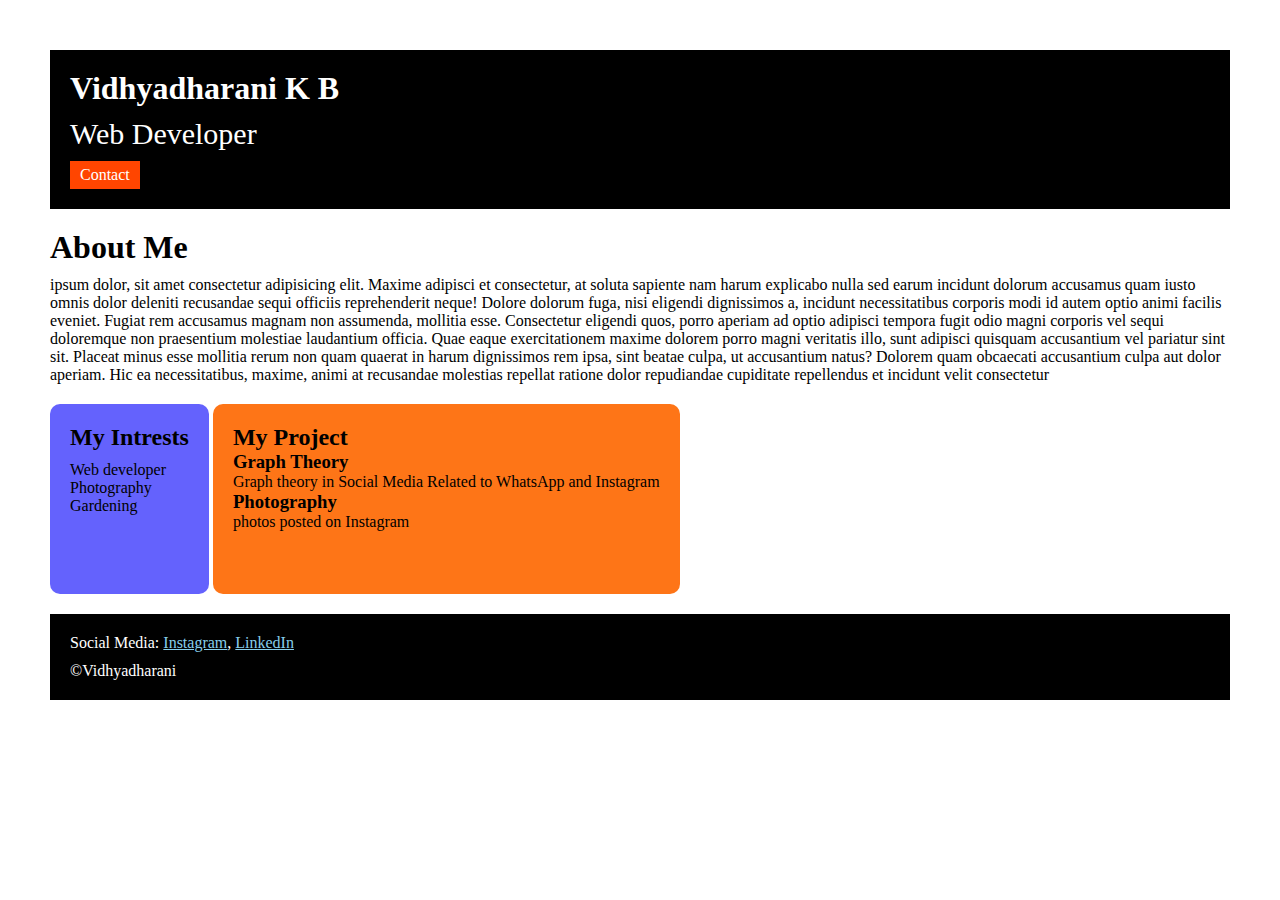
<file: index.html>
<!DOCTYPE html>
<html lang="en">

<head>
    <meta charset="UTF-8">
    <meta name="viewport" content="width=device-width, initial-scale=1.0">
    <title>Vidhya portfoliov</title>
    <link rel="icon" href="beautiful-girls-26.jpg.crdownload" >
    <link rel="stylesheet" href="Style.css">
</head>

<body>
    <div class="container">
    <div class="section-one">
    <h1 class="section-one__name">Vidhyadharani K B</h1>
    <p class="section-one__role">Web Developer</p>
    <a class="section-one__contact" href="contact.html" target="_blank">Contact</a>
</div>
<div class="section-two">
    <h1 class="section-two__title">About Me</h1>
    <p class="section-two__desc">ipsum dolor, sit amet consectetur adipisicing elit. Maxime adipisci et consectetur, at soluta sapiente nam
        harum explicabo nulla sed earum incidunt dolorum accusamus quam iusto omnis dolor deleniti recusandae sequi
        officiis reprehenderit neque! Dolore dolorum fuga, nisi eligendi dignissimos a, incidunt necessitatibus corporis
        modi id autem optio animi facilis eveniet. Fugiat rem accusamus magnam non assumenda, mollitia esse. Consectetur
        eligendi quos, porro aperiam ad optio adipisci tempora fugit odio magni corporis vel sequi doloremque non
        praesentium molestiae laudantium officia. Quae eaque exercitationem maxime dolorem porro magni veritatis illo,
        sunt adipisci quisquam accusantium vel pariatur sint sit. Placeat minus esse mollitia rerum non quam quaerat in
        harum dignissimos rem ipsa, sint beatae culpa, ut accusantium natus? Dolorem quam obcaecati accusantium culpa
        aut dolor aperiam. Hic ea necessitatibus, maxime, animi at recusandae molestias repellat ratione dolor
        repudiandae cupiditate repellendus et incidunt velit consectetur
     </p>
    </div>
    <div class="section-three">
    <h2 class="section-three__title">My Intrests</h2>
    <ul class="section-three__desc">
        <li>Web developer</li>
        <li>Photography</li>
        <li>Gardening</li>
    </ul>
</div>
<div class="section-four">
    <h2 class="section-four__title">My Project</h2>
    <ul class="section-four__desc">
        <li>
            <h3>Graph Theory</h3>
            <p>Graph theory in Social Media Related to WhatsApp and Instagram</p>
        </li>
        <li>
            <h3>Photography</h3>
            <p>photos posted on Instagram</p>
        </li>
    </ul>
</div>
<div class="section-five">
    <p class="section-five__title">Social Media:
        <a href="https://www.instagram.com/vidhya_vidhu_99/profilecard/?igsh=M3Jxa3Z2YXBvMGs%3D">Instagram</a>,
        <a href="https://www.linkedin.com/in/vidhyadharani-kb-799020229?utm_source=share&utm_campaign=share_via&utm_content=profile&utm_medium=android_app
        ">LinkedIn</a>
    </p>
    <p class="section-five__desc">&copy;Vidhyadharani</p>
</div>
</div>

</body>

</html>
</file>
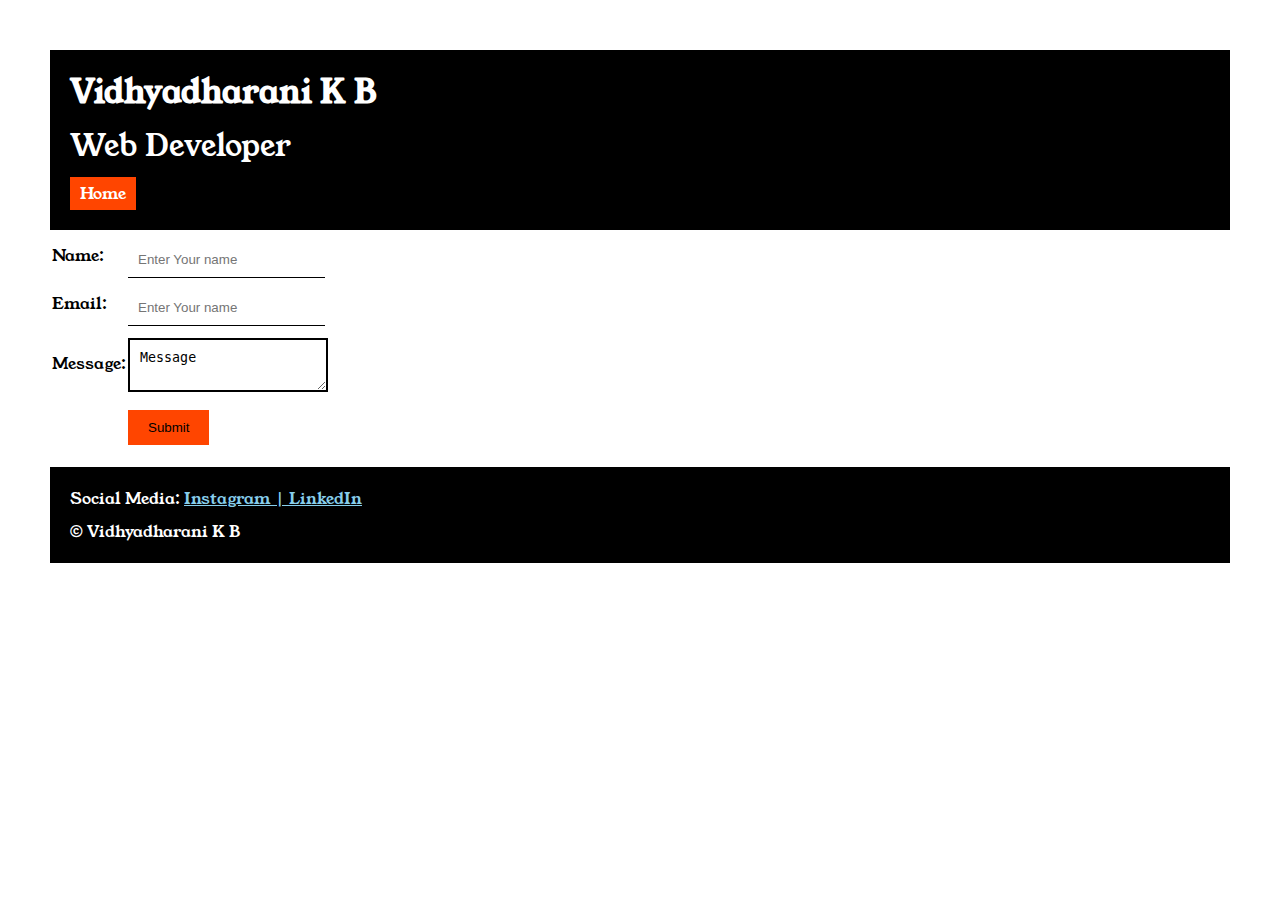
<file: contact.html>
<!DOCTYPE html>
<html lang="en">

<head>
    <meta charset="UTF-8">
    <meta name="viewport" content="width=device-width, initial-scale=1.0">
    <title>Contact</title>
    <link rel="stylesheet" href="Style.css">
    <link rel="preconnect" href="https://fonts.googleapis.com">
    <link rel="preconnect" href="https://fonts.gstatic.com" crossorigin>
    <link href="https://fonts.googleapis.com/css2?family=Young+Serif&display=swap" rel="stylesheet">
</head>

<body>
    <div class="container">
        <div class="section-one">
        <h1 class="section-one__name">Vidhyadharani K B</h1>
        <p class="section-one__role">Web Developer</p>
        <a class="section-one__contact" href="index.html" target="_blank">Home</a>
    </div>
    <div class="contact-form">
    <table>
        <tr>
            <td>Name:</td> 
            <td><input type="text" class="contact-form__input" placeholder="Enter Your name"></td>
        </tr>
        <tr>
            <td>Email:</td>
            <td><input type="text" class="contact-form__input" placeholder="Enter Your name"></td>
        </tr>
        <tr>
            <td>Message:</td>
            <td><textarea class="contact-form__textarea">Message</textarea></td>
        </tr>
        <tr>
            <Td></Td>
            <td><button class="contact-form__submit">Submit</button></td>
        </tr>
    </table>
</div>
    <div class="section-five">
        <p class="section-five__title">Social Media:
            <a href="https://www.instagram.com/">Instagram | </a>
            <a href="https://in.linkedin.com/">LinkedIn  </a>
        </p>
        <p class="section-five__desc"> &copy; Vidhyadharani K B</p>
    </div>
</div>
</body>

</html>
</file>
<file: Style.css>
*{
    padding: 0;
    margin: 0;
}

body
{

        font-family: "Young Serif", serif;
       
      }
      
      .container{
        padding: 50px;
      }
      .section-one{
        background-color: black;
        color: white;
        padding: 20px;
      }
      .section-one__contact{
        background-color: orangered;
        color: white;
        text-decoration: none;
        padding-left: 10px;
        padding-right: 10px;
        padding-top: 5px;
        padding-bottom: 5px;
        display: inline-block;
        margin-top: 10px;
      }
      .section-one__role
      {
        font-size: 30px;
        margin-top:10px;
      }  
      .section-two,.section-three,.section-four,.section-five{
        margin-top: 20px;

      }
      .section-two__desc,.section-three__desc,.section-four__drsc,.section-five__desc{
        margin-top: 10px;
      }
      .section-five{
        background-color: black;
        color: white;
        padding: 20px;
      }
      .section-five__title a{
        color: skyblue;

      }
      .section-three li, .section-four li{
        list-style: none;
      }
      .section-three{
        background-color: #6462FD;
        color:black;
        padding: 20px;
        display: inline-block;
        height:150px;
        border-radius: 10px;
        vertical-align:top;
      }
.section-four{
    background-color: #FE7517;
    color:black;
    padding: 20px;
    display:inline-block;
    height: 150px;
    border-radius: 10px;
    vertical-align:top;
}
.contact-form__input{
  margin-top:10px;
  padding: 10px;
  border:none;
  border-bottom: solid black 1px;
}
.contact-form__textarea{
  margin-top:10px;
  padding:10px;
  border:solid black 2px;
  
}
.contact-form__submit{
  margin-top: 10px;
  padding-top:10px;
  padding-bottom: 10px;
  padding-left:20px;
  padding-right:20px;
  background-color:orangered;
  color: black;
  border:none;
}
</file>
